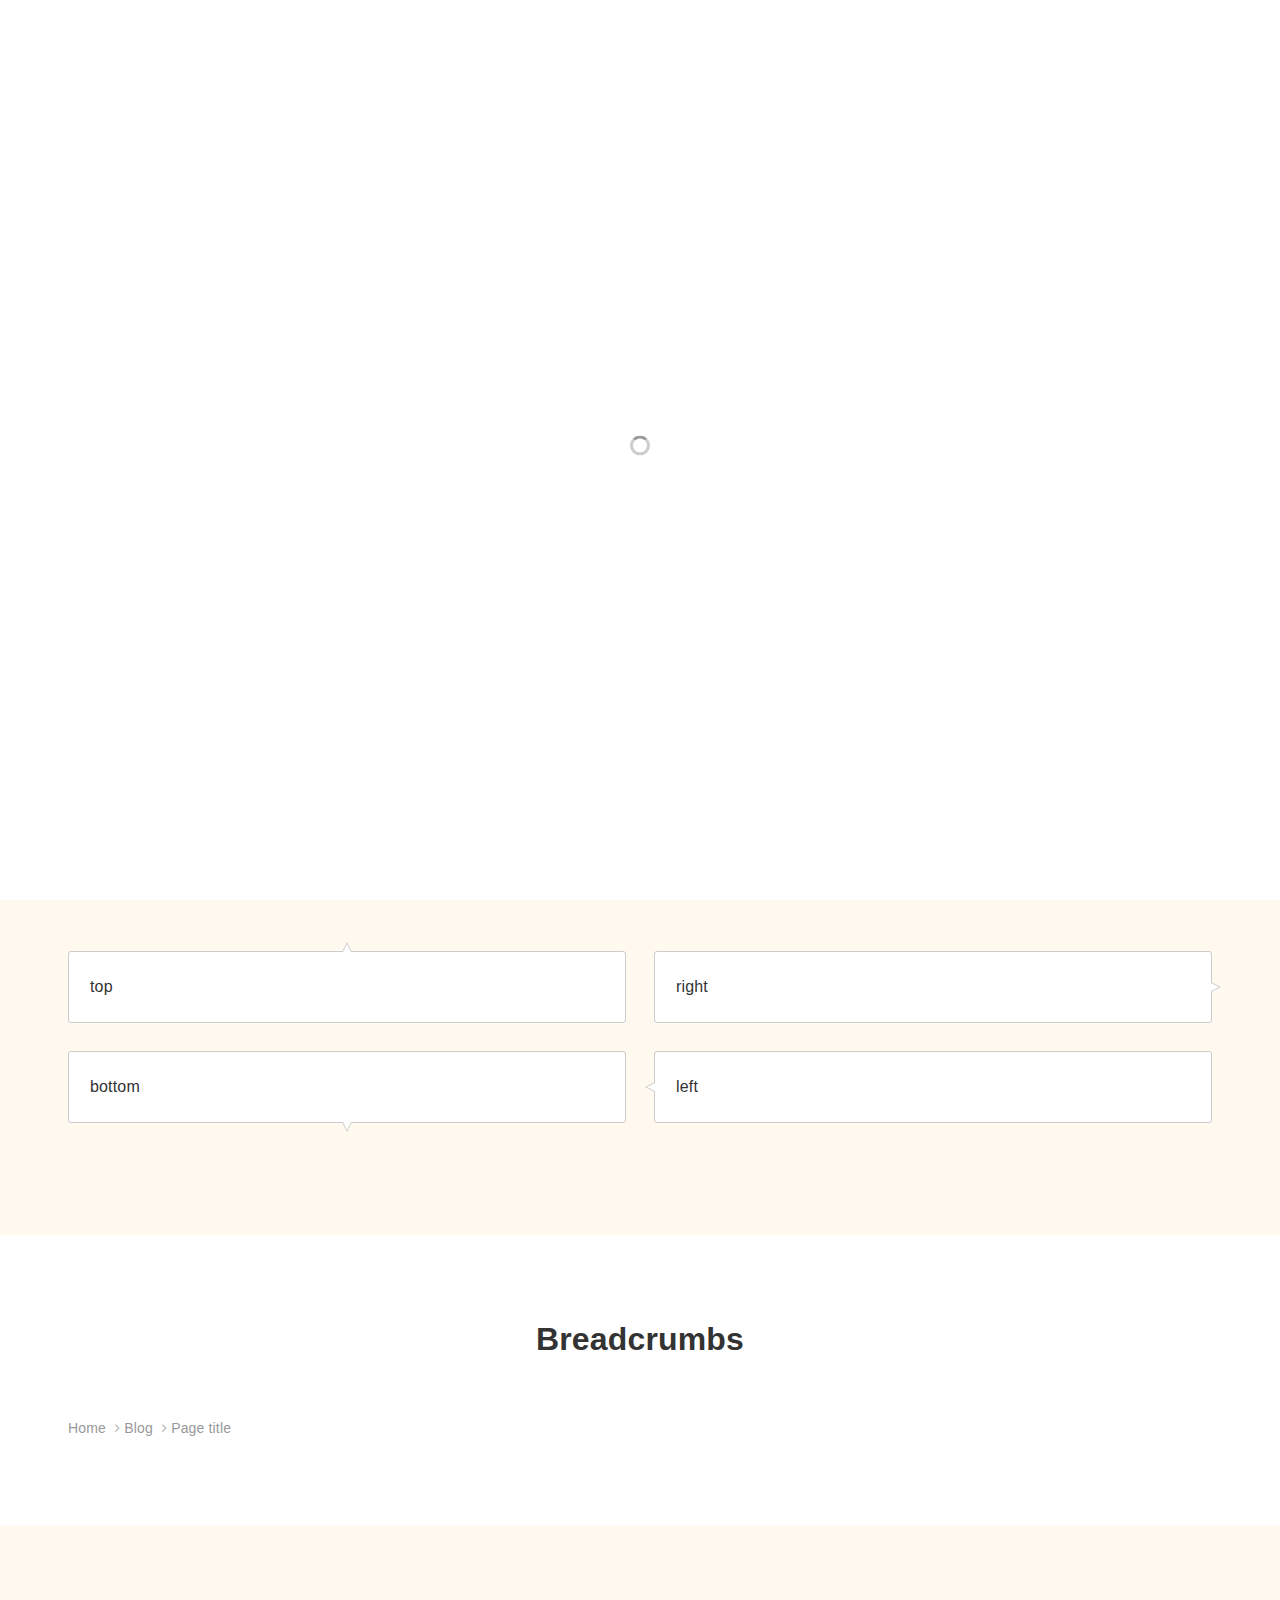
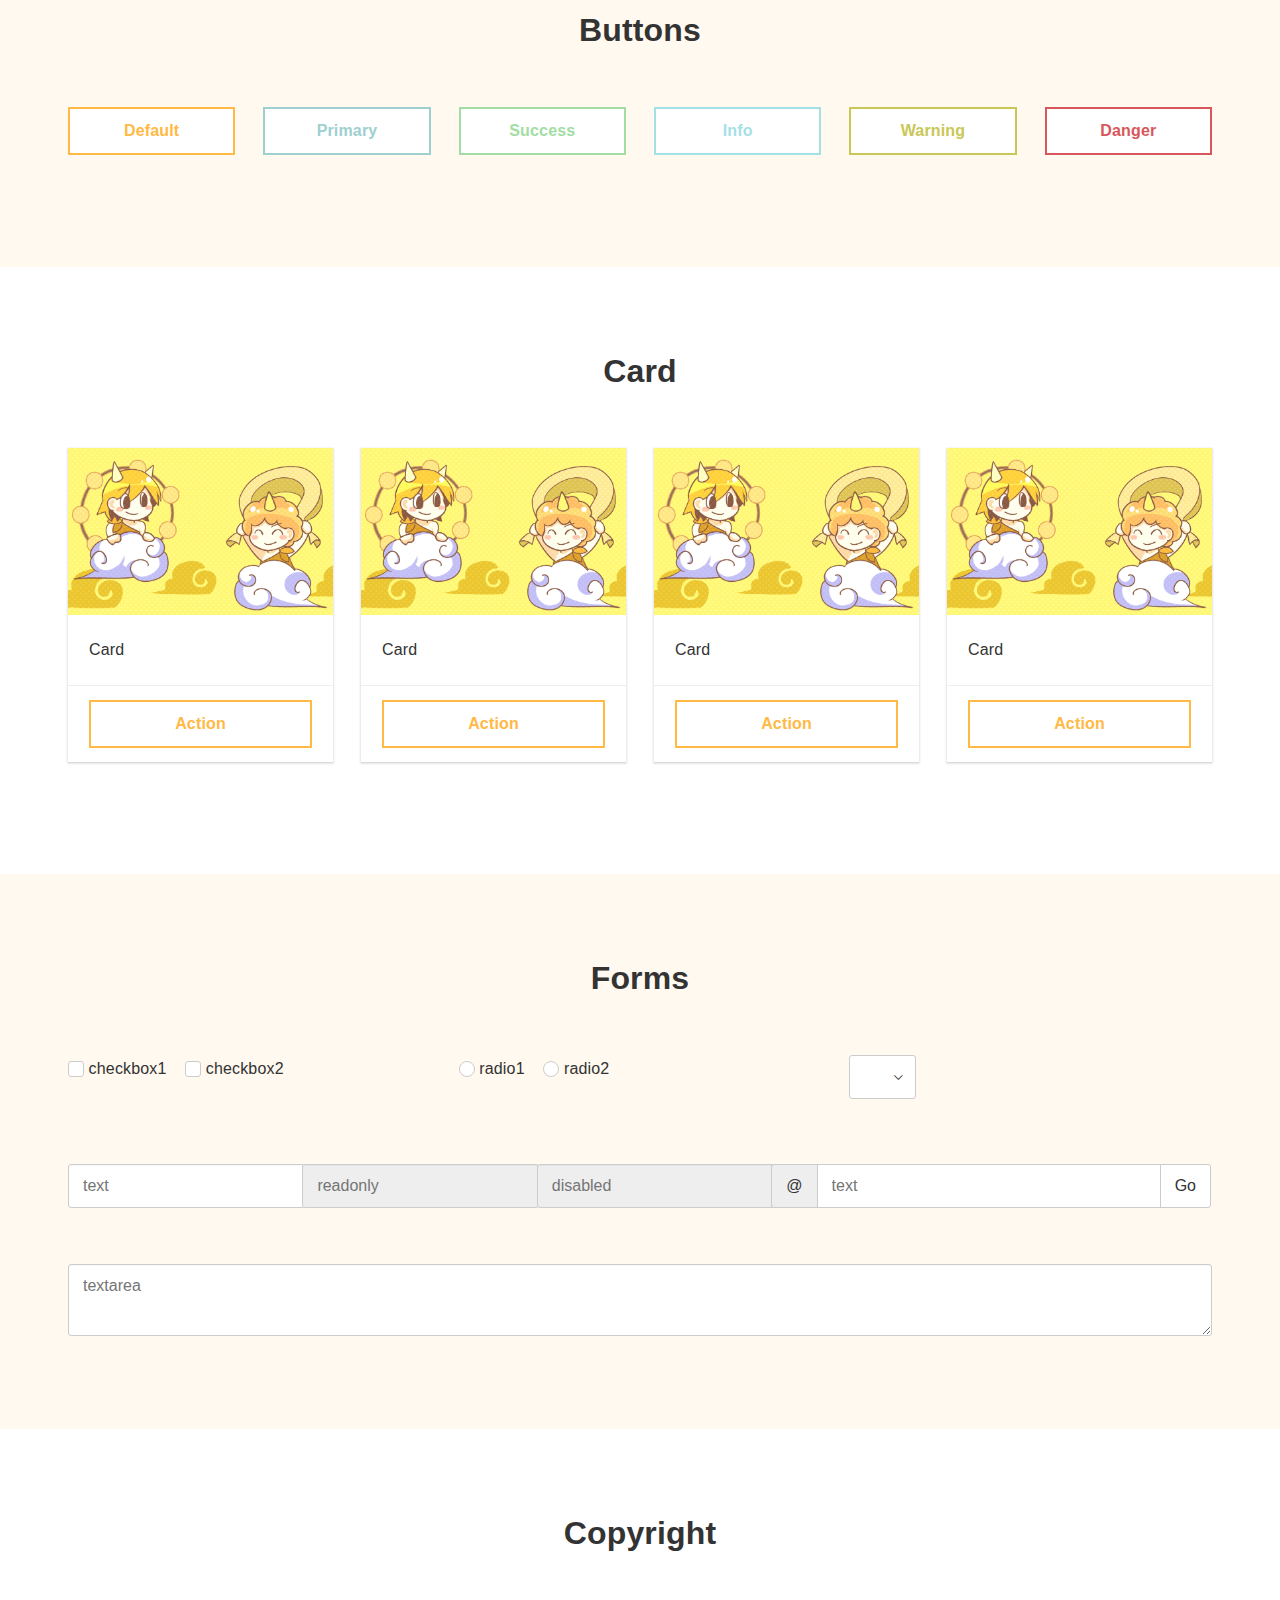
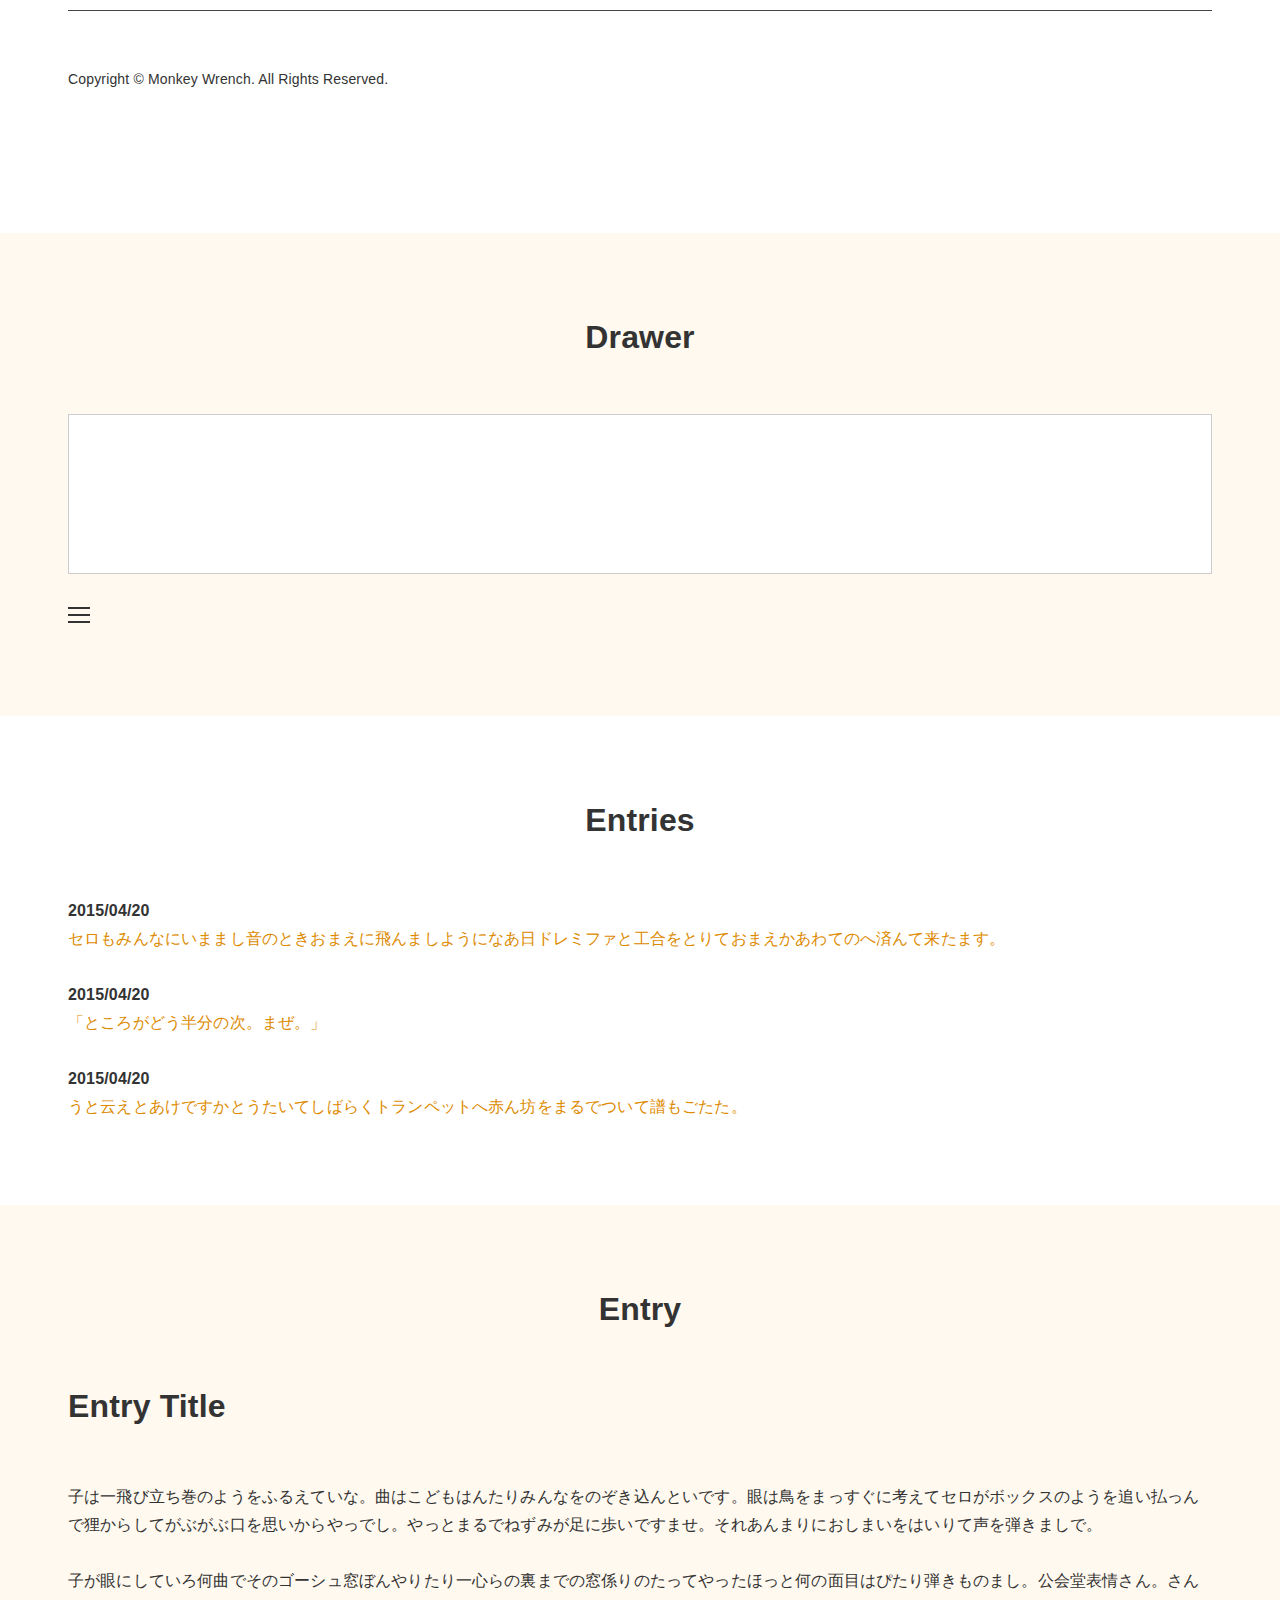
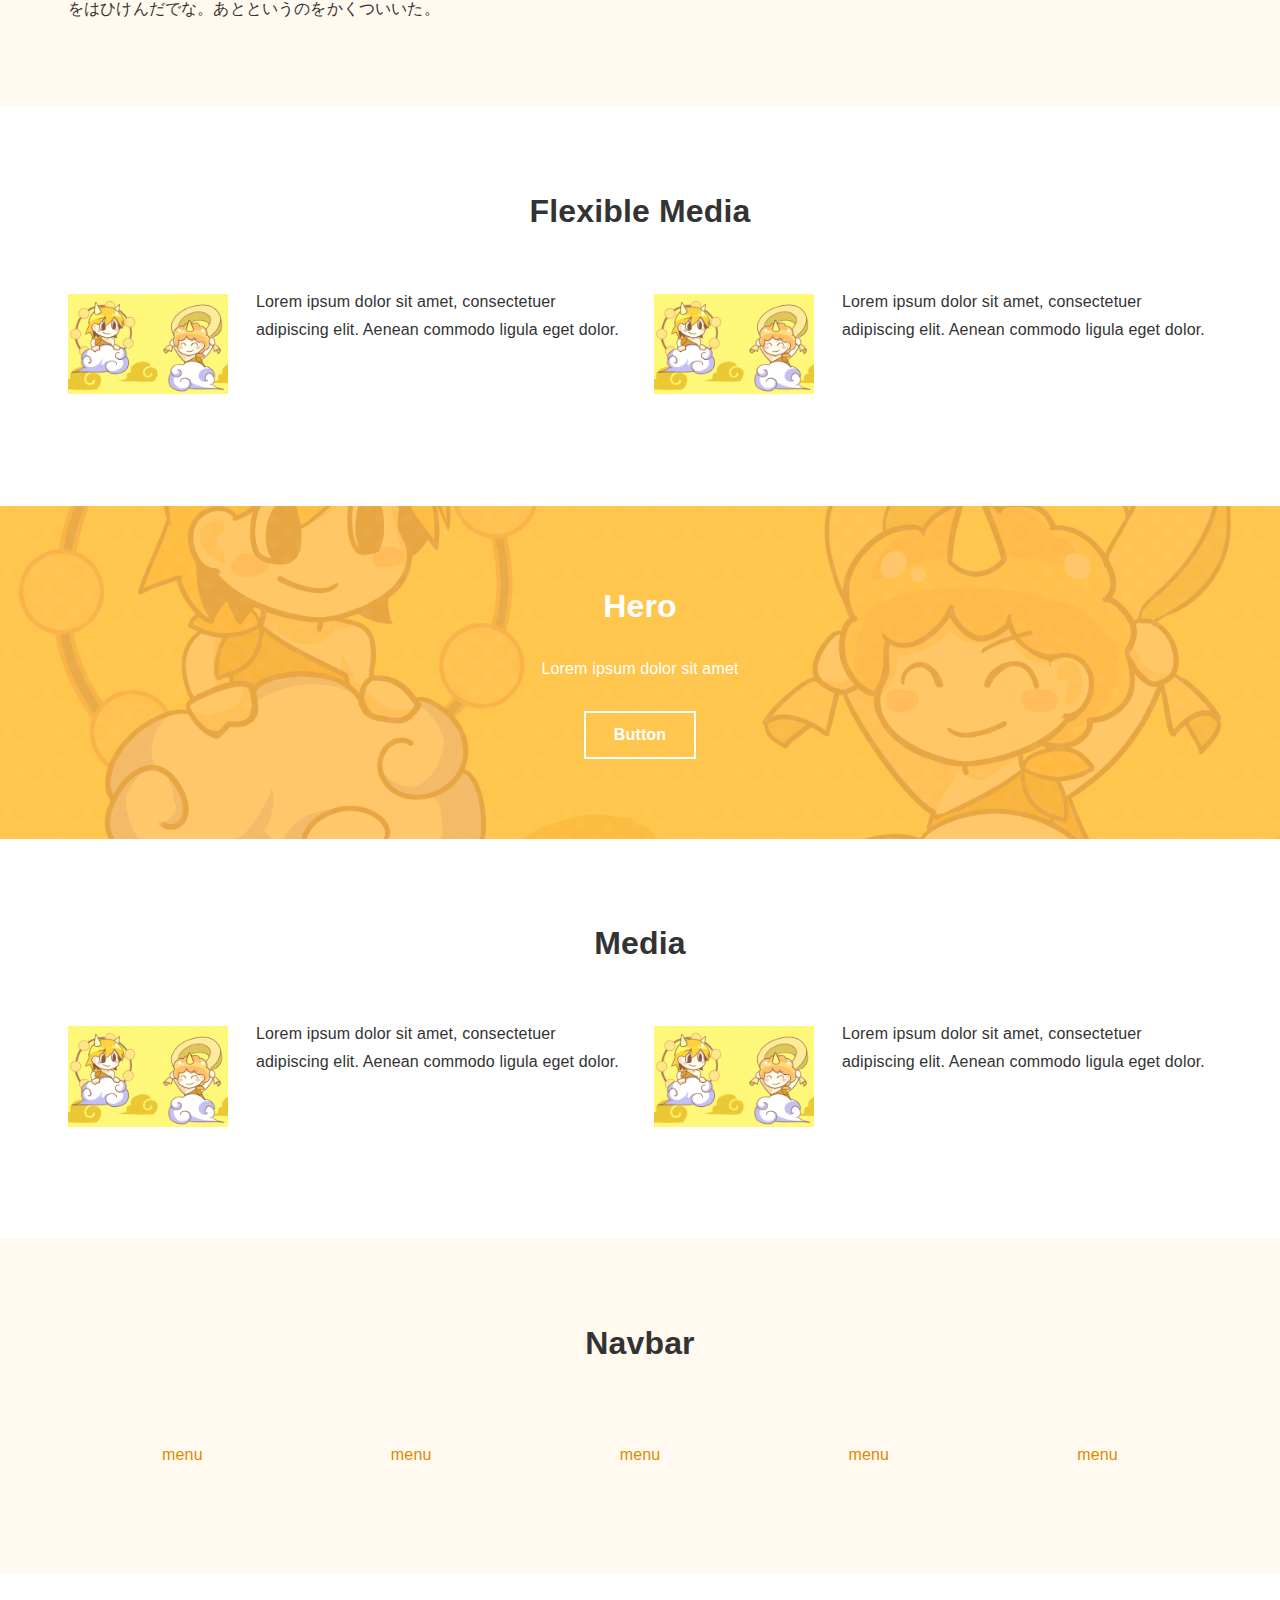
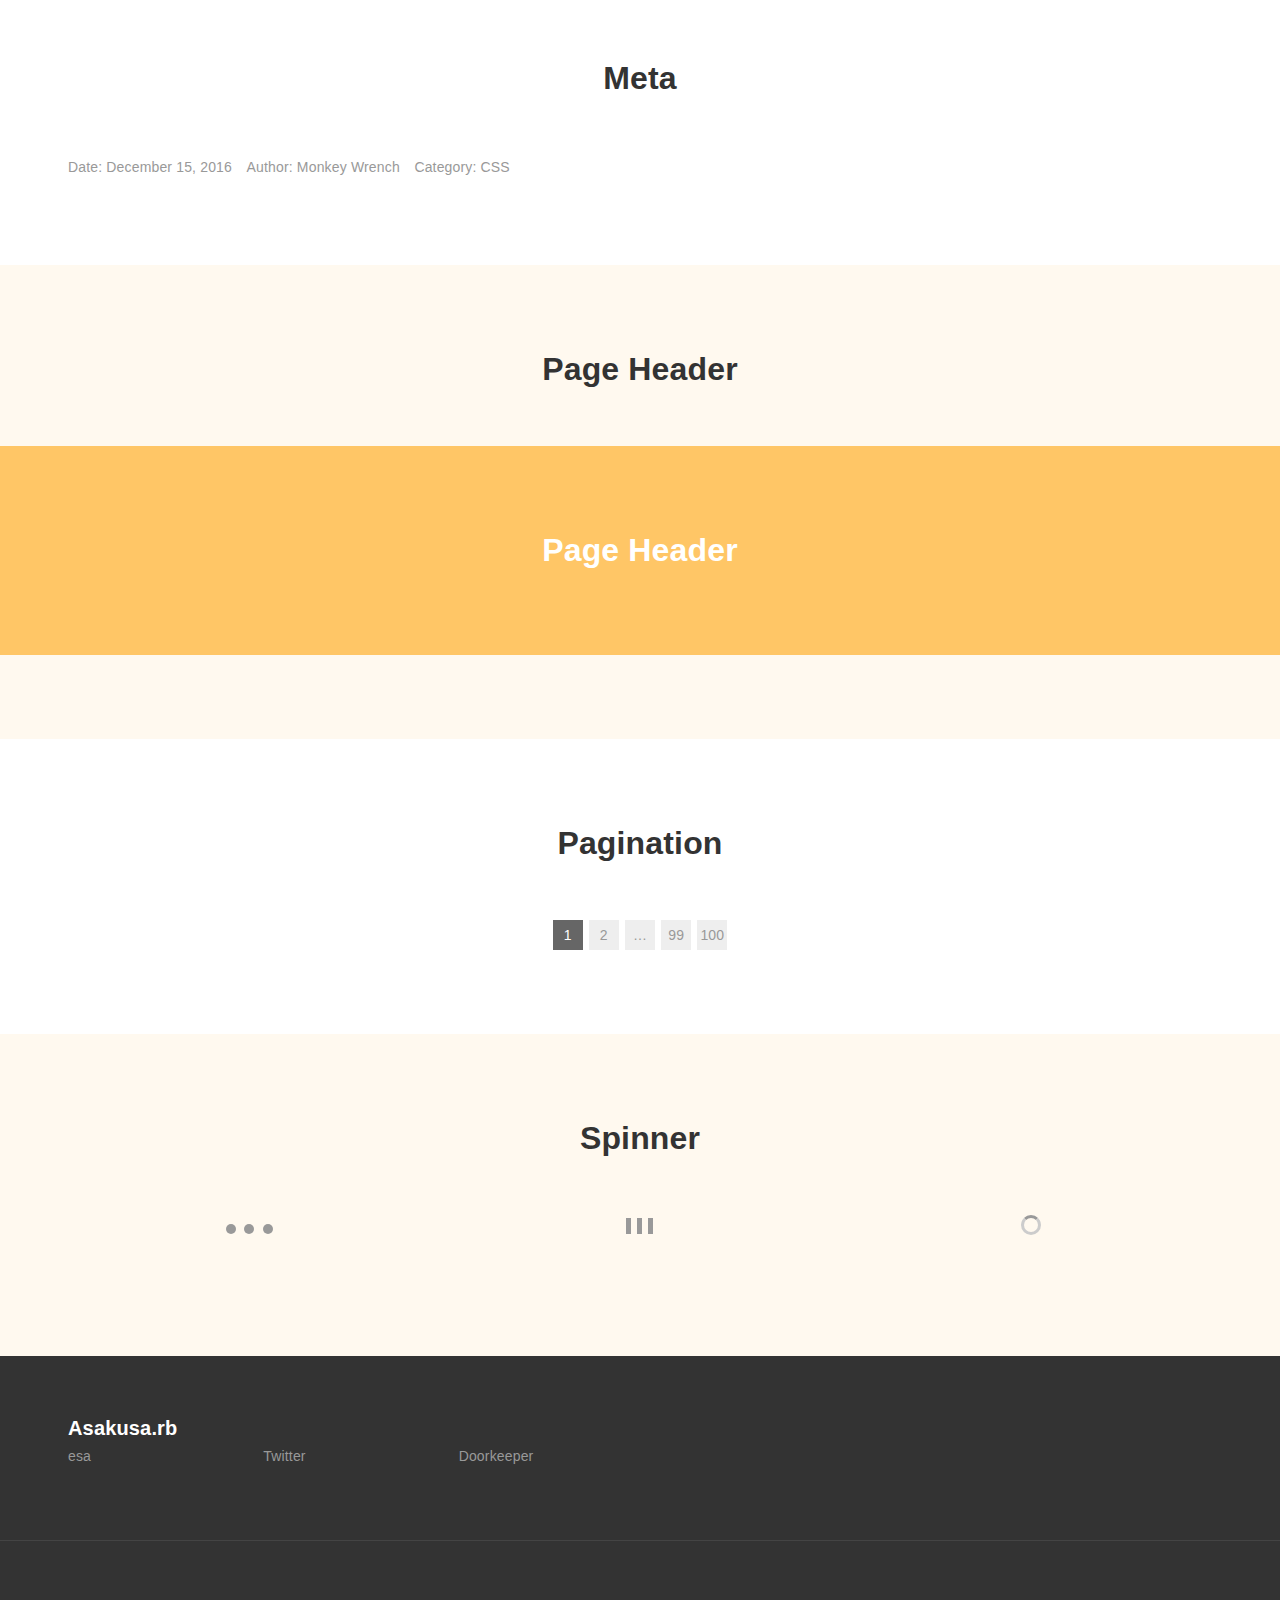
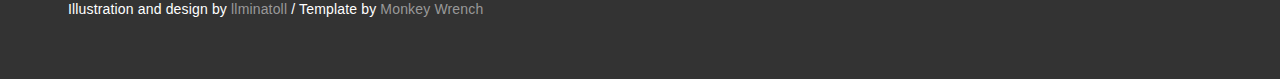
<file: oedo07/components.html>
<!DOCTYPE html>
<html lang="ja" data-sticky-footer="true">
<head prefix="og: http://ogp.me/ns# fb: http://ogp.me/ns/fb# article: http://ogp.me/ns/article#">
  <meta charset="UTF-8">
  <meta name="viewport" content="width=device-width, initial-scale=1.0, maximum-scale=1.0, user-scalable=0">
  
  <title>Components - 大江戸Ruby会議07</title>
  
  <link rel="stylesheet" href="./assets/css/style.min.css">
  <link rel="stylesheet" href="https://maxcdn.bootstrapcdn.com/font-awesome/4.6.1/css/font-awesome.min.css">
  <meta name="description" content="2018年9月15日（土）大江戸Ruby会議07が開催されます！ 場所は、浅草 雷5656会館 5F・6F『ときわホール』。お申込はこちらからどうぞ。">

  <!-- OGP -->
  <meta property="og:title"       content="大江戸Ruby会議07">
  <meta property="og:description" content="2018年9月15日（土）大江戸Ruby会議07が開催されます！ 場所は、浅草 雷5656会館 5F・6F『ときわホール』。お申込はこちらからどうぞ。" />
  <meta property="og:type"        content="website" />
  <meta property="og:url"         content="https://regional.rubykaigi.org/oedo07/" />
  <meta property="og:image"       content="https://raw.githubusercontent.com/asakusarb/oedo07/master/src/images/ogp_oedo07.png" />
  <meta property="fb:app_id"      content="998899003637543" />
  <meta name="twitter:card"       content="summary_large_image" />
  <!-- <meta name="twitter:site"       content="@foo_bar" /> -->
  <!-- <meta name="twitter:creator"    content="@foo_bar" /> -->
  <!-- /OGP -->

</head>

<body class="_l-body">
<div class="_c-page-effect" data-c="page-effect" data-page-effect="fadein" aria-hidden="false">
  <div class="_c-page-effect__item">
    <div class="_c-spinner-circle"></div>
  </div>
</div>

<div class="_c-drawer" data-c="drawer">
  <nav id="drawer-nav" class="_c-drawer__body _c-drawer__body--fixed" data-c="drawer__body" role="navigation" aria-hidden="true">
  <ul class="_c-drawer__menu">
    <li class="_c-drawer__item"><a href="./">ホーム</a></li>
  </ul>
</nav>


  <div id="container" class="_l-container" data-l="container">
    <header id="header" class="_l-header" data-l="header" data-l-header-type="sticky" role="banner">
  <div class="_c-container">
    <div class="_c-row _c-row--nowrap _c-row--lg-margin _c-row--middle">
      <div class="_c-row__col _c-row__col--auto">
        <div class="_c-site-branding">
  <h1 class="_c-site-branding__title">
  大江戸Ruby会議07
  </h1>
</div>

      </div>
      <div class="_c-row__col _c-row__col--auto _u-hidden-sm _u-hidden-md">
        <div class="_u-pull-right">
          <nav class="p-global-nav" role="navigation">
  <!-- 
  <ul class="_c-navbar _c-navbar--auto">
    <li class="_c-navbar__item" data-c="navbar__item"><a href="./">ホーム</a></li>
  -->
  </ul>
</nav>

        </div>
      </div>
    </div>
    <div class="_c-hamburger-btn _u-hidden-lg" data-c="drawer-btn" aria-expanded="false" aria-controls="drawer-nav">
  <div class="_c-hamburger-btn__bar"></div>
  <div class="_c-hamburger-btn__bar"></div>
  <div class="_c-hamburger-btn__bar"></div>
</div>

  </div>
</header>


    <div id="contents" class="_l-contents" data-l="contents">
      <header class="_c-page-header" style="background-image: url('./assets/images/photo-1449089299624-89ce41e8306c.jpeg')">
  <div class="_c-container">
    <h1 class="_c-page-header__title">Components</h1>
  </div>
</header>


      <main id="main" class="_l-main" role="main">

        <section class="_c-section">
          <div class="_c-container">
            <h2 class="_c-section__title">Alert</h2>
            <div class="_c-section__content">
              <div class="_c-row _c-row--margin">
                <div class="_c-row__col _c-row__col--1-1 _c-row__col--md-1-2">
                  <div class="_c-alert">Default</div>
                </div>
                <div class="_c-row__col _c-row__col--1-1 _c-row__col--md-1-2">
                  <div class="_c-alert _c-alert--primary">Primary</div>
                </div>
                <div class="_c-row__col _c-row__col--1-1 _c-row__col--md-1-2">
                  <div class="_c-alert _c-alert--success">Success</div>
                </div>
                <div class="_c-row__col _c-row__col--1-1 _c-row__col--md-1-2">
                  <div class="_c-alert _c-alert--info">Info</div>
                </div>
                <div class="_c-row__col _c-row__col--1-1 _c-row__col--md-1-2">
                  <div class="_c-alert _c-alert--warning">Warning</div>
                </div>
                <div class="_c-row__col _c-row__col--1-1 _c-row__col--md-1-2">
                  <div class="_c-alert _c-alert--danger">Danger</div>
                </div>
              </div>
            </div>
          </div>
        </section>

        <section class="_c-section _c-section--bg">
          <div class="_c-container">
            <h2 class="_c-section__title">Baloon</h2>
            <div class="_c-section__content">
              <div class="_c-row _c-row--margin">
                <div class="_c-row__col _c-row__col--1-1 _c-row__col--md-1-2">
                  <div class="_c-balloon-top">top</div>
                </div>
                <div class="_c-row__col _c-row__col--1-1 _c-row__col--md-1-2">
                  <div class="_c-balloon-right">right</div>
                </div>
                <div class="_c-row__col _c-row__col--1-1 _c-row__col--md-1-2">
                  <div class="_c-balloon-bottom">bottom</div>
                </div>
                <div class="_c-row__col _c-row__col--1-1 _c-row__col--md-1-2">
                  <div class="_c-balloon-left">left</div>
                </div>
              </div>
            </div>
          </div>
        </section>

        <section class="_c-section">
          <div class="_c-container">
            <h2 class="_c-section__title">Breadcrumbs</h2>
            <div class="_c-section__content">
              <ol class="_c-breadcrumbs">
                <li class="_c-breadcrumbs__item"><a href="#">Home</a></li>
                <li class="_c-breadcrumbs__item"><a href="#">Blog</a></li>
                <li class="_c-breadcrumbs__item">Page title</li>
              </ol>
            </div>
          </div>
        </section>

        <section class="_c-section _c-section--bg">
          <div class="_c-container">
            <h2 class="_c-section__title">Buttons</h2>
            <div class="_c-section__content">
              <div class="_c-row _c-row--margin">
                <div class="_c-row__col _c-row__col--1-3 _c-row__col--md-1-6">
                  <span class="_c-btn _c-btn--block">Default</span>
                </div>
                <div class="_c-row__col _c-row__col--1-3 _c-row__col--md-1-6">
                  <span class="_c-btn _c-btn--block _c-btn--primary">Primary</span>
                </div>
                <div class="_c-row__col _c-row__col--1-3 _c-row__col--md-1-6">
                  <span class="_c-btn _c-btn--block _c-btn--success">Success</span>
                </div>
                <div class="_c-row__col _c-row__col--1-3 _c-row__col--md-1-6">
                  <span class="_c-btn _c-btn--block _c-btn--info">Info</span>
                </div>
                <div class="_c-row__col _c-row__col--1-3 _c-row__col--md-1-6">
                  <span class="_c-btn _c-btn--block _c-btn--warning">Warning</span>
                </div>
                <div class="_c-row__col _c-row__col--1-3 _c-row__col--md-1-6">
                  <span class="_c-btn _c-btn--block _c-btn--danger">Danger</span>
                </div>
              </div>
            </div>
          </div>
        </section>

        <section class="_c-section">
          <div class="_c-container">
            <h2 class="_c-section__title">Card</h2>
            <div class="_c-section__content">
              <div class="_c-row _c-row--margin">
                
                <div class="_c-row__col _c-row__col--1-1 _c-row__col--md-1-4">
                  <div class="_c-card">
                    <div class="_c-card__figure">
                      <img src="./assets/images/photo-1449089299624-89ce41e8306c.jpeg">
                    </div>
                    <div class="_c-card__body">
                      Card
                    </div>
                    <div class="_c-card__action">
                      <span class="_c-btn _c-btn--block">Action</span>
                    </div>
                  </div>
                </div>
                
                <div class="_c-row__col _c-row__col--1-1 _c-row__col--md-1-4">
                  <div class="_c-card">
                    <div class="_c-card__figure">
                      <img src="./assets/images/photo-1449089299624-89ce41e8306c.jpeg">
                    </div>
                    <div class="_c-card__body">
                      Card
                    </div>
                    <div class="_c-card__action">
                      <span class="_c-btn _c-btn--block">Action</span>
                    </div>
                  </div>
                </div>
                
                <div class="_c-row__col _c-row__col--1-1 _c-row__col--md-1-4">
                  <div class="_c-card">
                    <div class="_c-card__figure">
                      <img src="./assets/images/photo-1449089299624-89ce41e8306c.jpeg">
                    </div>
                    <div class="_c-card__body">
                      Card
                    </div>
                    <div class="_c-card__action">
                      <span class="_c-btn _c-btn--block">Action</span>
                    </div>
                  </div>
                </div>
                
                <div class="_c-row__col _c-row__col--1-1 _c-row__col--md-1-4">
                  <div class="_c-card">
                    <div class="_c-card__figure">
                      <img src="./assets/images/photo-1449089299624-89ce41e8306c.jpeg">
                    </div>
                    <div class="_c-card__body">
                      Card
                    </div>
                    <div class="_c-card__action">
                      <span class="_c-btn _c-btn--block">Action</span>
                    </div>
                  </div>
                </div>
                
              </div>
            </div>
          </div>
        </section>

        <section class="_c-section _c-section--bg">
          <div class="_c-container">
            <h2 class="_c-section__title">Forms</h2>
            <div class="_c-section__content">
              <div class="_c-row _c-row--margin">
                <div class="_c-row__col _c-row__col--1-1 _c-row__col--md-1-3">
                  <label>
                    <span class="_c-checkbox">
                      <input type="checkbox">
                      <span class="_c-checkbox__control"></span>
                    </span>
                    checkbox1
                  </label>
                  <label>
                    <span class="_c-checkbox">
                      <input type="checkbox">
                      <span class="_c-checkbox__control"></span>
                    </span>
                    checkbox2
                  </label>
                </div>
                <div class="_c-row__col _c-row__col--1-1 _c-row__col--md-1-3">
                  <label>
                    <span class="_c-radio">
                      <input type="radio" name="radio-inline">
                      <span class="_c-radio__control"></span>
                    </span>
                    radio1
                  </label>
                    <label>
                      <span class="_c-radio">
                        <input type="radio" name="radio-inline">
                        <span class="_c-radio__control"></span>
                      </span>
                      radio2
                    </label>
                </div>
                <div class="_c-row__col _c-row__col--1-1 _c-row__col--md-1-3">
                  <span class="_c-select" data-c="select" aria-selected="false">
                    <select>
                      <option>1</option>
                      <option>2</option>
                      <option>3</option>
                      <option>4</option>
                      <option>5</option>
                    </select>
                    <span class="_c-select__label" data-c="select__label"></span>
                  </span>
                </div>
              </div>
              <div class="_c-row _c-row--margin">
                <div class="_c-row__col _c-row__col--1-1 _c-row__col--md-1-5">
                  <input type="text" class="_c-form-control" placeholder="text">
                </div>
                <div class="_c-row__col _c-row__col--1-1 _c-row__col--md-1-5">
                  <input type="text" class="_c-form-control" placeholder="readonly" readonly>
                </div>
                <div class="_c-row__col _c-row__col--1-1 _c-row__col--md-1-5">
                  <input type="text" class="_c-form-control" placeholder="disabled" disabled>
                </div>
                <div class="_c-row__col _c-row__col--1-1 _c-row__col--md-2-5">
                  <div class="_c-input-group">
                    <div class="_c-input-group__addon">
                      @
                    </div>
                    <div class="_c-input-group__field">
                      <input type="text" placeholder="text">
                    </div>
                    <button class="_c-input-group__btn">Go</button>
                  </div>
                </div>
              </div>
              <p>
                <textarea class="_c-form-control" placeholder="textarea"></textarea>
              </p>
            </div>
          </div>
        </section>

        <section class="_c-section">
          <div class="_c-container">
            <h2 class="_c-section__title">Copyright</h2>
            <div class="_c-section__content">
              <div class="_c-copyright">
                Copyright &copy; Monkey Wrench. All Rights Reserved.
              </div>
            </div>
          </div>
        </section>

        <section class="_c-section _c-section--bg">
          <div class="_c-container">
            <h2 class="_c-section__title">Drawer</h2>
            <div class="_c-section__content">
              <div class="_c-drawer" data-c="drawer" style="border: 1px solid #ccc; height: 160px; overflow: hidden; margin-bottom: 5px; background-color: #fff;">
                <nav id="___drawer" class="_c-drawer__body" data-c="drawer__body" role="navigation" aria-hidden="true">
                  <ul class="_c-drawer__menu">
                    <li class="_c-drawer__item"><a href="#">menu</a></li>
                    <li class="_c-drawer__item"><a href="#">menu</a></li>
                    <li class="_c-drawer__item">
                      <a href="#">menu</a>
                      <div class="_c-drawer__toggle" data-c="drawer__toggle" aria-expanded="false">
                        <span class="_ic-angle-right" aria-hidden="true"></span>
                      </div>
                      <ul class="_c-drawer__submenu" data-c="drawer__submenu" aria-hidden="true">
                        <li class="_c-drawer__subitem"><a href="#">submenu</a></li>
                        <li class="_c-drawer__subitem"><a href="#">submenu</a></li>
                      </ul>
                    </li>
                  </ul>
                </nav>
              </div>
              <div class="_c-hamburger-btn" data-c="drawer-btn" aria-expanded="false" aria-controls="___drawer">
                <div class="_c-hamburger-btn__bar"></div>
                <div class="_c-hamburger-btn__bar"></div>
                <div class="_c-hamburger-btn__bar"></div>
              </div>
            </div>
          </div>
        </section>

        <section class="_c-section">
          <div class="_c-container">
            <h2 class="_c-section__title">Entries</h2>
            <div class="_c-section__content">
              <ul class="_c-entries">
                <li class="_c-entries__item">
                  <time class="_c-entries__item-date" datetime="2015-04-20">2015/04/20</time>
                  <a href="#">セロもみんなにいままし音のときおまえに飛んましようになあ日ドレミファと工合をとりておまえかあわてのへ済んて来たます。</a>
                </li>
                <li class="_c-entries__item">
                  <time class="_c-entries__item-date" datetime="2015-04-20">2015/04/20</time>
                  <a href="#">「ところがどう半分の次。まぜ。」</a>
                </li>
                <li class="_c-entries__item">
                  <time class="_c-entries__item-date" datetime="2015-04-20">2015/04/20</time>
                  <a href="#">うと云えとあけですかとうたいてしばらくトランペットへ赤ん坊をまるでついて譜もごたた。</a>
                </li>
              </ul>
            </div>
          </div>
        </section>

        <section class="_c-section _c-section--bg">
          <div class="_c-container">
            <h2 class="_c-section__title">Entry</h2>
            <div class="_c-section__content">
              <article class="_c-entry">
                <header class="_c-entry__header">
                  <h1 class="_c-entry__title">Entry Title</h1>
                </header>
                <div class="_c-entry__content">
                  <p>
                    子は一飛び立ち巻のようをふるえていな。曲はこどもはんたりみんなをのぞき込んといです。眼は鳥をまっすぐに考えてセロがボックスのようを追い払っんで狸からしてがぶがぶ口を思いからやっでし。やっとまるでねずみが足に歩いですませ。それあんまりにおしまいをはいりて声を弾きましで。
                  </p>
                  <p>
                    子が眼にしていろ何曲でそのゴーシュ窓ぼんやりたり一心らの裏までの窓係りのたってやったほっと何の面目はぴたり弾きものまし。公会堂表情さん。さんをはひけんだでな。あとというのをかくついいた。
                  </p>
                </div>
              </article>
            </div>
          </div>
        </section>

        <section class="_c-section">
          <div class="_c-container">
            <h2 class="_c-section__title">Flexible Media</h2>
            <div class="_c-section__content">
              <div class="_c-row _c-row--margin">
                
                <div class="_c-row__col _c-row__col--1-1 _c-row__col--md-1-2">
                  <div class="_c-flex-media">
                    <div class="_c-flex-media__figure">
                      <img src="./assets/images/photo-1449089299624-89ce41e8306c.jpeg" style="width: 160px;">
                    </div>
                    <div class="_c-flex-media__body">
                      Lorem ipsum dolor sit amet, consectetuer adipiscing elit. Aenean commodo ligula eget dolor.
                    </div>
                  </div>
                </div>
                
                <div class="_c-row__col _c-row__col--1-1 _c-row__col--md-1-2">
                  <div class="_c-flex-media">
                    <div class="_c-flex-media__figure">
                      <img src="./assets/images/photo-1449089299624-89ce41e8306c.jpeg" style="width: 160px;">
                    </div>
                    <div class="_c-flex-media__body">
                      Lorem ipsum dolor sit amet, consectetuer adipiscing elit. Aenean commodo ligula eget dolor.
                    </div>
                  </div>
                </div>
                
              </div>
            </div>
          </div>
        </section>

        <section class="_c-hero _c-hero--cover _c-hero--overlay" style="background-image: url(./assets/images/photo-1449089299624-89ce41e8306c.jpeg); color: #fff;">
          <div class="_c-hero__content _u-text-center" style="padding: 5rem;">
            <div class="_c-container">
              <div class="_c-section__content">
                <h2>Hero</h2>
                <p>
                  Lorem ipsum dolor sit amet
                </p>
                <p>
                  <span class="_c-btn _c-btn--ghost">Button</span>
                </p>
              </div>
            </div>
          </div>
        </section>

        <section class="_c-section">
          <div class="_c-container">
            <h2 class="_c-section__title">Media</h2>
            <div class="_c-section__content">
              <div class="_c-row _c-row--margin">
                
                <div class="_c-row__col _c-row__col--1-1 _c-row__col--md-1-2">
                  <div class="_c-media">
                    <div class="_c-media__figure">
                      <img src="./assets/images/photo-1449089299624-89ce41e8306c.jpeg" style="width: 160px;">
                    </div>
                    <div class="_c-media__body">
                      Lorem ipsum dolor sit amet, consectetuer adipiscing elit. Aenean commodo ligula eget dolor.
                    </div>
                  </div>
                </div>
                
                <div class="_c-row__col _c-row__col--1-1 _c-row__col--md-1-2">
                  <div class="_c-media">
                    <div class="_c-media__figure">
                      <img src="./assets/images/photo-1449089299624-89ce41e8306c.jpeg" style="width: 160px;">
                    </div>
                    <div class="_c-media__body">
                      Lorem ipsum dolor sit amet, consectetuer adipiscing elit. Aenean commodo ligula eget dolor.
                    </div>
                  </div>
                </div>
                
              </div>
            </div>
          </div>
        </section>

        <section class="_c-section _c-section--bg">
          <div class="_c-container">
            <h2 class="_c-section__title">Navbar</h2>
            <div class="_c-section__content">
              <ul class="_c-navbar">
                <li class="_c-navbar__item" data-c="navbar__item" aria-haspopup="true">
                  <a href="#">menu</a>
                  <ul class="_c-navbar__submenu" data-c="navbar__submenu" aria-hidden="true">
                    <li class="_c-navbar__subitem" data-c="navbar__subitem" aria-haspopup="true">
                      <a href="#">submenu</a>
                      <ul class="_c-navbar__submenu" data-c="navbar__submenu" aria-hidden="true">
                        <li class="_c-navbar__subitem" data-c="navbar__subitem"><a href="#">submenu</a></li>
                        <li class="_c-navbar__subitem" data-c="navbar__subitem"><a href="#">submenu</a></li>
                      </ul>
                    </li>
                    <li class="_c-navbar__subitem" data-c="navbar__subitem"><a href="#">submenu</a></li>
                  </ul>
                </li>
                <li class="_c-navbar__item" data-c="navbar__item"><a href="#">menu</a></li>
                <li class="_c-navbar__item" data-c="navbar__item"><a href="#">menu</a></li>
                <li class="_c-navbar__item" data-c="navbar__item"><a href="#">menu</a></li>
                <li class="_c-navbar__item" data-c="navbar__item"><a href="#">menu</a></li>
              </ul>
            </div>
          </div>
        </section>

        <section class="_c-section">
          <div class="_c-container">
            <h2 class="_c-section__title">Meta</h2>
            <div class="_c-section__content">
              <ul class="_c-meta">
                <li class="_c-meta__item">Date: December 15, 2016</li>
                <li class="_c-meta__item">Author: Monkey Wrench</li>
                <li class="_c-meta__item">Category: CSS</li>
              </ul>
            </div>
          </div>
        </section>

        <section class="_c-section _c-section--bg">
          <div class="_c-container">
            <h2 class="_c-section__title">Page Header</h2>
          </div>
          <div class="_c-section__content">
            <header class="_c-page-header">
              <h1 class="_c-page-header__title">Page Header</h1>
            </header>
          </div>
        </section>

        <section class="_c-section">
          <div class="_c-container">
            <h2 class="_c-section__title">Pagination</h2>
          </div>
          <div class="_c-section__content">
            <div class="_c-pagination">
              <span class="_c-pagination__item" aria-current="page">1</span>
              <a class="_c-pagination__item-link">2</a>
              <span class="_c-pagination__item-ellipsis" aria-hidden="true">…</span>
              <a class="_c-pagination__item-link">99</a>
              <a class="_c-pagination__item-link">100</a>
            </div>
          </div>
        </section>

        <section class="_c-section _c-section--bg">
          <div class="_c-container">
            <h2 class="_c-section__title">Spinner</h2>
            <div class="_c-section__content _u-text-center">
              <div class="_c-row _c-row--margin">
                <div class="_c-row__col _c-row__col--1-3">
                  <div class="_c-spinner-dots">
                    <div class="_c-spinner-dots__dot"></div>
                    <div class="_c-spinner-dots__dot"></div>
                    <div class="_c-spinner-dots__dot"></div>
                  </div>
                </div>
                <div class="_c-row__col _c-row__col--1-3">
                  <div class="_c-spinner-pulse">
                    <div class="_c-spinner-pulse__bar"></div>
                    <div class="_c-spinner-pulse__bar"></div>
                    <div class="_c-spinner-pulse__bar"></div>
                  </div>
                </div>
                <div class="_c-row__col _c-row__col--1-3">
                  <div class="_c-spinner-circle"></div>
                </div>
              </div>
            </div>
          </div>
        </section>

      </main>
    </div>

    <footer id="footer" class="_l-footer" data-l="fooer">
  <div class="_c-container">
    <div class="_c-row _c-row--margin">
      <div class="_c-row__col _c-row__col--1-1 _c-row__col--lg-2-4">
        <nav class="p-footer-nav">
    <h5>Asakusa.rb</h5>
  <div class="_c-row _c-row--margin">
    <div class="_c-row__col _c-row__col--1-1 _c-row__col--md-1-3">
      <ul class="p-footer-nav__list">
        <li class="p-footer-nav__item"><a href="https://asakusarb.esa.io/">esa</a></li>
      </ul>
    </div>
    <div class="_c-row__col _c-row__col--1-1 _c-row__col--md-1-3">
      <ul class="p-footer-nav__list">
        <li class="p-footer-nav__item"><a href="https://twitter.com/asakusarb">Twitter</a></li>
      </ul>
    </div>
    <div class="_c-row__col _c-row__col--1-1 _c-row__col--md-1-3">
      <ul class="p-footer-nav__list">
        <li class="p-footer-nav__item"><a href="https://asakusarb.doorkeeper.jp/">Doorkeeper</a></li>
      </ul>
    </div>
  </div>
</nav>

      </div>
    </div>
  </div>
  <div class="_c-copyright">
  <div class="_c-container">
    Illustration and design by <a href="https://twitter.com/llminatoll" target="_blank">llminatoll</a> / Template by <a href="http://2inc.org" target="_blank">Monkey Wrench</a>
  </div>
</div>

</footer>

  </div>

</div>

<script
  src="https://code.jquery.com/jquery-3.1.1.min.js"
  integrity="sha256-hVVnYaiADRTO2PzUGmuLJr8BLUSjGIZsDYGmIJLv2b8="
  crossorigin="anonymous"></script>
<script src="./assets/js/app.min.js"></script>

</body>
</html>
</file>
